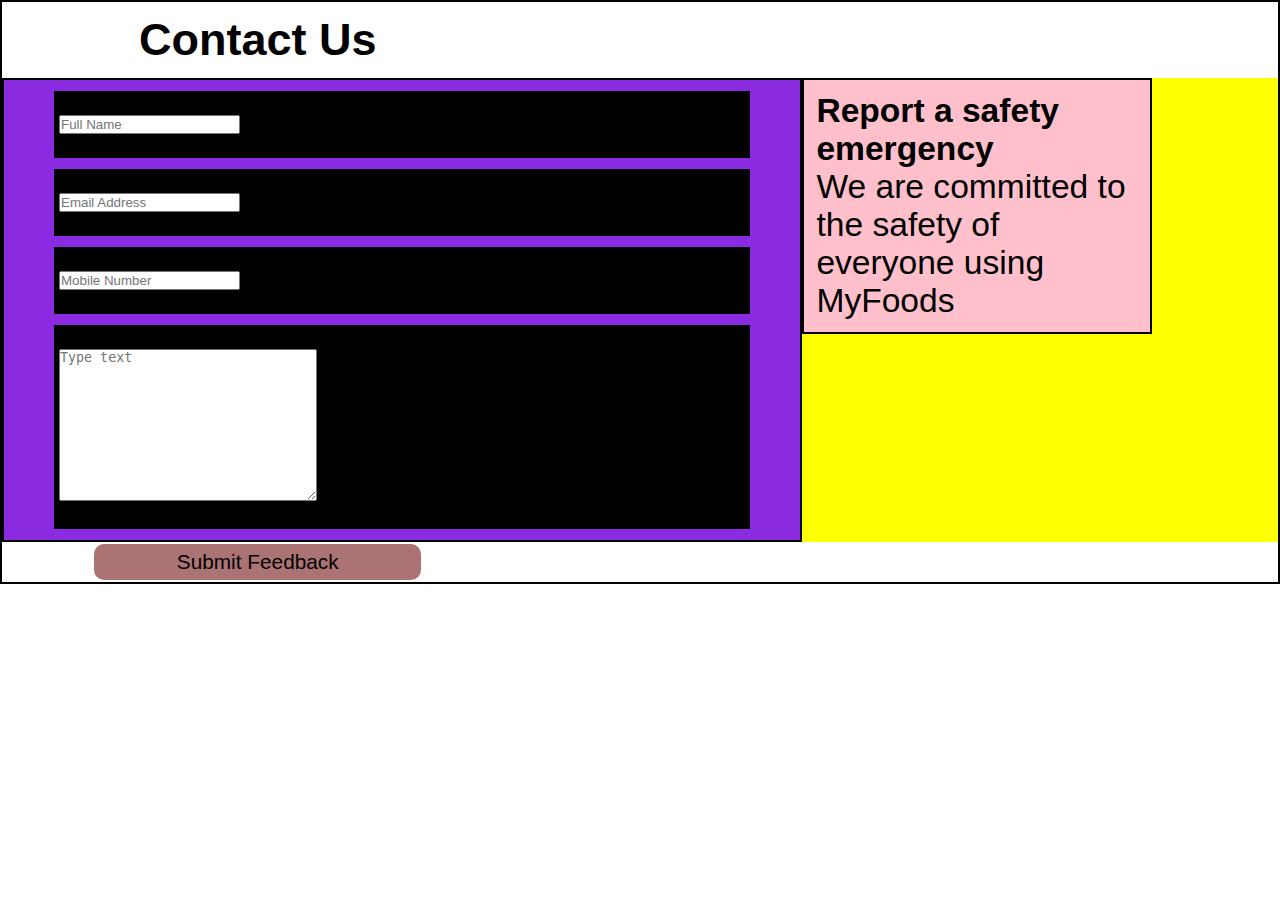
<file: project(food)/contact.html>
<!DOCTYPE html>
<html lang="en">
<head>
    <meta charset="UTF-8">
    <meta http-equiv="X-UA-Compatible" content="IE=edge">
    <meta name="viewport" content="width=device-width, initial-scale=1.0">
    <title>Contact US|MyFoods</title>
    <link rel="stylesheet" href="css/style.css">
</head>
<body>
    <section id="contact-us">
        <h1 class="H-primary text-center" id="heading">Contact Us</h1>
        <div id="contact-box">
            <form action="">
                <div class="form-group">
                    
                    <input type="text" name="name" id="name" placeholder="Full Name">
                </div>
                <div class="form-group">
                    
                    <input type="email" name="email" id="Email" placeholder="Email Address">
                </div>
                <div class="form-group">
                    
                    <input type="phone" name="name" id="name" placeholder="Mobile Number">
                </div>
                <div class="form-group">
                    
                    <textarea name="message" id="" cols="30" rows="10" placeholder="Type text"></textarea>
                </div>
            </form>
        </div>
        <button id="feedsub" class="btn">Submit Feedback</button>
        <div id="rightcontainer">
            <div class="boxes1 h-secondary">
                <h4>Report a safety emergency </h4>
                <p>We are committed to the safety of everyone using MyFoods</p>
            </div>
            <!-- <div class="boxes1 h-secondary"><h4>Issue with your live order?</h4>
            <p>Click on the 'Support' or 'Online ordering help' section in your app to connect to our customer support team</p></div> -->
            
        </div>
    </section>

    
</body>
</html>
</file>
<file: project(food)/css/style.css>
/* CSS reset  */
*{
    margin: 0;
    padding: 0;
}
html{
    scroll-behavior: smooth;
}
/* CSS variables */
:root{
    --navbar-height:59px;
}
/* navigation bar  */
#navbar{
    display: flex;
    position: sticky;
    align-items: center;
    top: 0px;
}

#navbar::before{
    content: "";
    background-color: black;
    position: absolute;
    width: 100%;
    height:100%;
    top: 0px;
    left: 0px;
    z-index: -1;
    opacity: .4;

}
/* logo and image   */
#logo{
    margin: 10px 26px;
}
#logo img{
    height: 50px;
    margin: 2px 8px;
}
/* list styling  */
#navbar ul{
    display: flex;

}
#navbar ul li{
    list-style: none;
    font-size :1.3rem;
    
}
#navbar ul li a{
    color: white;
    display: block;
   padding: 3px 29px;
    text-decoration: none; 
    border-radius: 12px;  
    font-family: 'Baloo Bhaijaan 2', cursive;
}
#navbar ul li a:hover{
    background-color: white;
    color: black;
}
/* Home Section  */
#home{
    display: flex;
    flex-direction:column;
    height: 497px;
    padding: 3px 200px;
    align-items: center;
    justify-content: center;
}
#home::before{
    content: "";
    background: url("../img/BG7.jpg");
    position: absolute;
    height: 72%;
    top: 0px;
    left: 0px;
    width: 100%;
    z-index:-1;
    opacity: .6;
}
#home h1{
    /* color: white; */
    text-align: center;
    font-family: 'Open Sans', sans-serif;
}
#home p{
    /* color: white; */
    font-size: 1.5rem;
    text-align: center;
    font-family: 'Open Sans', sans-serif;
}
/* services section  */
#services{
    margin: 34px;
    display: flex;
}    
#services .box {
    border: 2px solid brown;
    align-items: center;
    padding: 29px;
    margin: 22px 10px;
    border-radius: 50px;
    background-color:#dfffec;
}
#services .box img{
    height: 200px;
    display: block;
    margin: auto;

}
.box a{
    text-decoration: none;
}
#services .box p{
    font-family: 'Open Sans', sans-serif;
}
/* client Section  */
#client-section{
    /* height: 354px; */
    position:relative;
}
#client-section::before{
   
        content: "";
        position: absolute;
        background-color:#4e4b4b;
        height: 100%;
        width: 100%;
        z-index: -1;

}
#clients{
    display: flex;
    justify-content: center;
    align-items: center;
}
.client-item{
 padding: 20px;

}
#client img{
    height: 34px;
}
/* contact Section  */
#contact-us{
    display: grid;
    grid-template-areas: 
    'heading heading heading heading '
    'contact-box contact-box contact-box rightcontainer'
    'feedsub blank blank blank'
    ;
    border: solid black 2px;
}
#rightcontainer{
    background-color: yellow;
    grid-area: rightcontainer;
    box-sizing: content-box;

}
#contact-us h1{
    font-size: 45px;
}
#contact-box{
    background-color: blueviolet;
    grid-area: contact-box;
    /* display: flexbox;
    justify-content: center;
    align-items: center; */
    border: solid black 2px;
}
.form-group{
    background: #000;
    /* display: block;  */
    /* width: 0%; */
    padding: 24px 5px;
    margin: 11px 50px;
}

#feedsub{
    grid-area: feedsub;
    margin: 0px 90px;
}
.boxes1{
    background:pink;
    border: solid 2px black;
    display: flexbox;
    width: 322px;
    height:233 px;

}
/* utility classes */
.H-primary{
    font-size: 2.8rem;
    padding: 12px;
    font-family: 'Open Sans', sans-serif;
}

.btn {
    padding: 6px 20px;
    border: 2px solid white;
    background: #ab7373;
    margin: 6px 6px;
    border-radius: 12px;
    font-size: 1.3rem;
    cursor:pointer;
}
.text-center{
    text-align: center;
}
.h-secondary{
    font-size: 2.1rem;
    padding: 12px;
    font-family: 'Open Sans', sans-serif;
}
</file>
